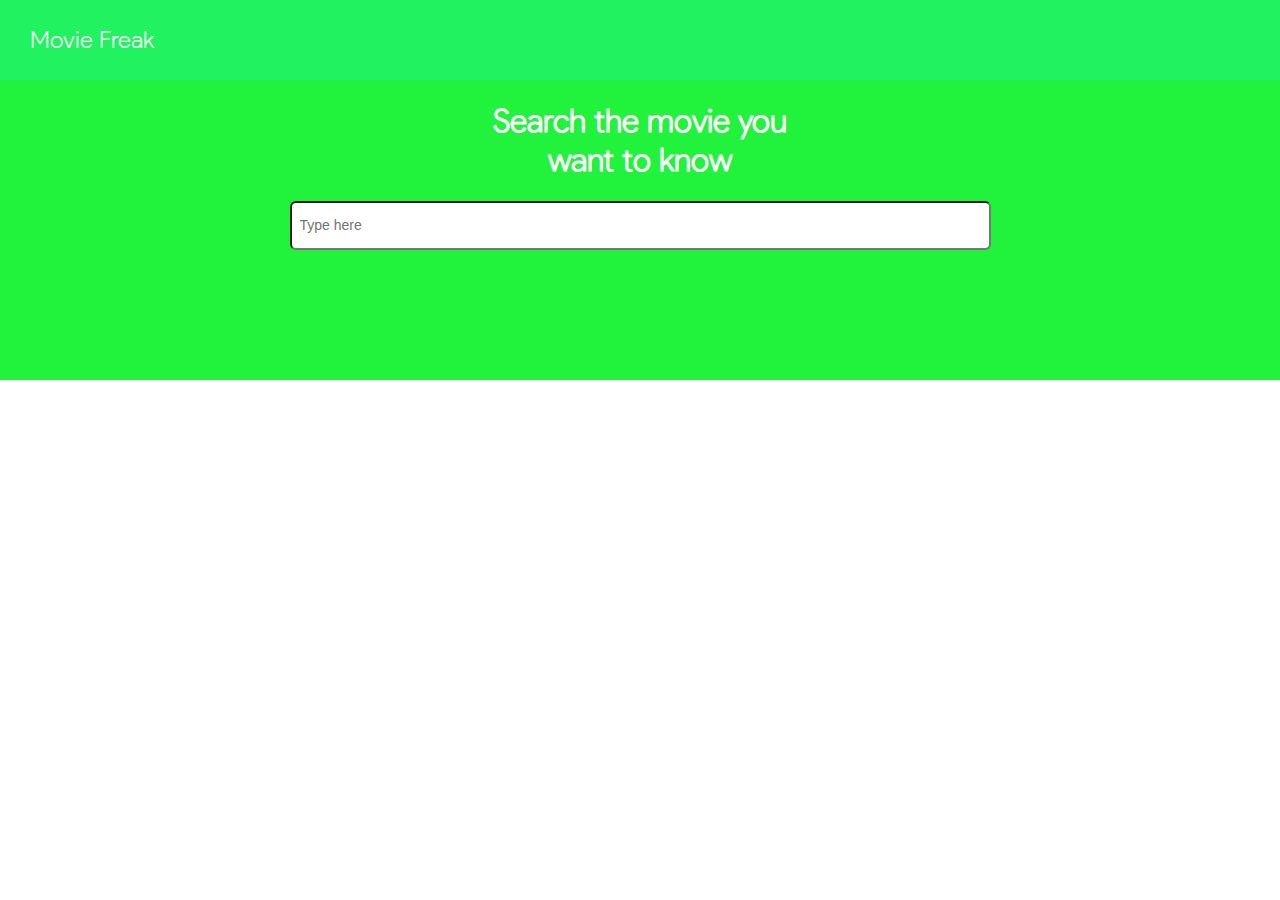
<file: src/index.html>
<!DOCTYPE html>
<html lang="en">
<head>
  <meta charset="UTF-8">
  <meta name="viewport" content="width=device-width, initial-scale=1">
  <title>Freshworks Assignment</title>
  <link rel = "stylesheet"
        type = "text/css"
        href = "styles.css" />
</head>
<body>

  <div class="topnav">
    <a class="active">Movie Freak</a>
  </div>
<div class="home-page-header-container">
  <h1>Search the movie you want to know</h1>
  <div class="search-container">
    <form>

      <input type="text" id="movieName" class="searchbar" placeholder="Type here" onkeyup="searchMoviesOnTypeAhead()"/>
    </form>
  </div>
</div>

<div id="main" class="div-main"></div>
<ul id="movies" class="ul-list"></ul>
<script src="app.js"></script>
</body>
</html>
</file>
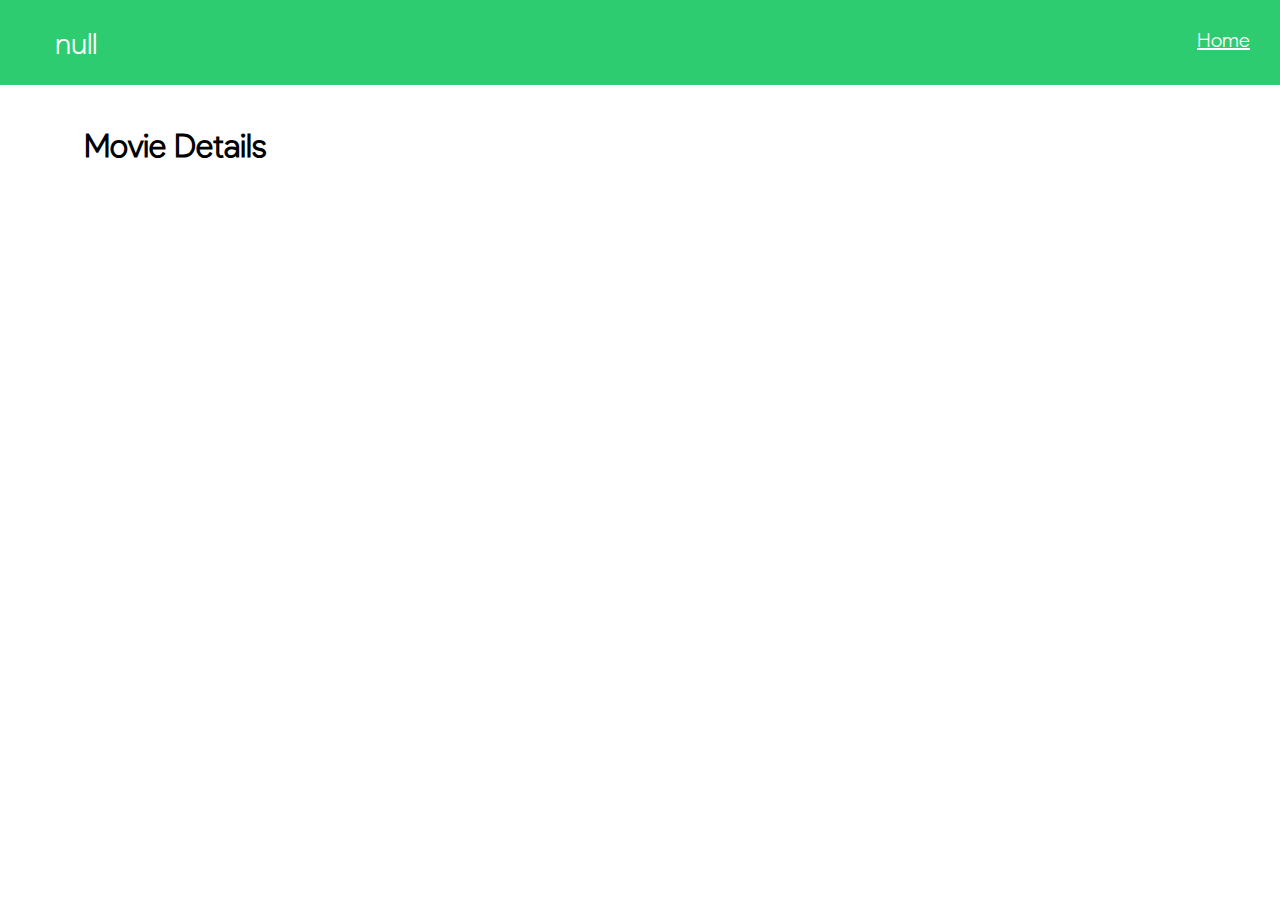
<file: src/movie-details/movie-details.html>
<!DOCTYPE html>
<html lang="en">
<head>
    <meta charset="UTF-8">
    <meta name="viewport" content="width=device-width, initial-scale=1">
    <title>Details of Movie</title>
    <link rel = "stylesheet"
          type = "text/css"
          href = "../styles.css" />
</head>
<body>


<div style="background-color: #2ecc71 !important; height: 85px;">
    <div style="text-align:center; background-color: #2ecc71">
        <div id="movieName" style="display:inline-block; float: left"></div>
        <div style="display:inline-block; float: right">
            <a class="home-button" href="../index.html" style="color:white; margin-top: 28px; font-size: 20px; margin-right: 30px">Home</a>
        </div>
    </div>
</div>

<h1 style="top: 30px; padding: 20px"> Movie Details</h1>
<div id="movieDetails">
</div>

<script src="movie-details.js"></script>
</body>
</html>
</file>
<file: src/styles.css>
body {
    font-family: ProductSans, serif;
}

@font-face {
    font-family: "ProductSans";
    src: url("../fonts/product_sans_light.ttf");
}


.column {
    float: left;
    width: 25%;
    padding: 10px 10px;
}


.row {margin: 0 -5px;}


.row:after {
    
    display: table;
    clear: both;
}


.card {
    box-shadow: 0 4px 8px 0 rgba(0, 0, 0, 0.2); /* this adds the "card" effect */
    padding: 16px;
    text-align: center;
    background-color: #f1f1f1;
    height: 200px;
}

.card:hover {
    background-color: rgb(33, 216, 48);
    cursor: pointer;
    box-shadow: 0 8px 16px 0 rgba(0, 0, 0, 0.2); 
    color: white;
}


@media screen and (max-width: 2559px) {
    .column {
        width: 16%;
        display: block;
        margin-bottom: 19px;
    }
}

@media screen and (max-width: 1439px) {
    .column {
        width: 19%;
        display: block;
        margin-bottom: 21px;
    }
}

@media screen and (max-width: 600px) {
    .column {
        width: 50%;
        display: block;
        margin-bottom: 20px;
    }
}

@media screen and (max-width: 320px) {
    .column {
        width: 100%;
        display: block;
        margin-bottom: 20px;
    }
}

@media screen and (max-width: 2559px) {
    input[type=text] {
        width: 701px;
        height: 49px;
        align-items: center;
        padding: 8px;
        font-size: 14px;
        -webkit-transition: width 0.4s ease-in-out;
        transition: width 0.3s ease-in-out;
    }
}

@media screen and (max-width: 424px) {
    input[type=text] {
        width: 199px;
        height: 49px;
        align-items: center;
        padding: 9px;
        font-size: 15px;
        -webkit-transition: width 0.3s ease-in-out;
        transition: width 0.3s ease-in-out;
    }
}

* {box-sizing: border-box;}

body {
    margin: 0;
}


.topnav {
    overflow: hidden;
    background-color: #f1f1f1;
}

.topnav a {
    float: left;
    display: block;
    color: black;
    padding: 10px 16px;
    height: 80px;
    width: 100%;
    text-decoration: none;
    font-size: 24px;
}

.topnav a:hover {
    background-color: #ddd;
    color: black;
}

.topnav a.active {
    background-color: rgb(33, 243, 96);
    color: white;
    padding-top: 25px;
    padding-left: 30px;
}

.topnav .search-container {
    padding-left: 20px;
    float: left;
}

.topnav input[type=text] {
    padding: 6px;
    background: #78909C;
    margin-top: 15px;
    font-size: 18px;
    border: none;
}


@media screen and (max-width: 600px) {
    .topnav .search-container {
        float: none;
        height: 200px;
    }
    .topnav a, .topnav input[type=text], .topnav .search-container button {
        float: none;
        display: block;
        text-align: left;
        width: 100%;
        height: 100px;
        margin: 0;
        padding: 13px;

    }
    .topnav input[type=text] {
        border: 1px solid #ccc;
    }
}


.home-button {
    float: left;
    margin-right: 29px;
    font-size: 17px;
}

.home-page-header-container {
    align-items: center;
    background-color: rgb(33, 243, 61);
    color: #fff;
    flex-direction: column;
    display: flex;
    position: relative;
    z-index: 1;
    height: 300px;
}


h1 {
    width: 350px;
    text-align: center;
}


.searchbar {
    border-radius: 6px;
}

.Movie-card-display {
    display: inline-block;
}


.alert {
    padding: .75rem 1.25rem;
    margin-bottom: 1rem;
    alignment: center;
    border: 1px solid transparent;
    border-radius: .25rem;
    position: absolute;
    top: 50%;
    left: 50%;
    margin-top: -50px;
    margin-left: -90px;
}

.alert-error {
    color: #0c5460;
    background-color: #d1ecf1;
    border-color: #bee5eb;
}


table, th, td {
    border: 1px solid black;
    border-collapse: collapse !important;
    margin-left: 55px;
}
</file>
